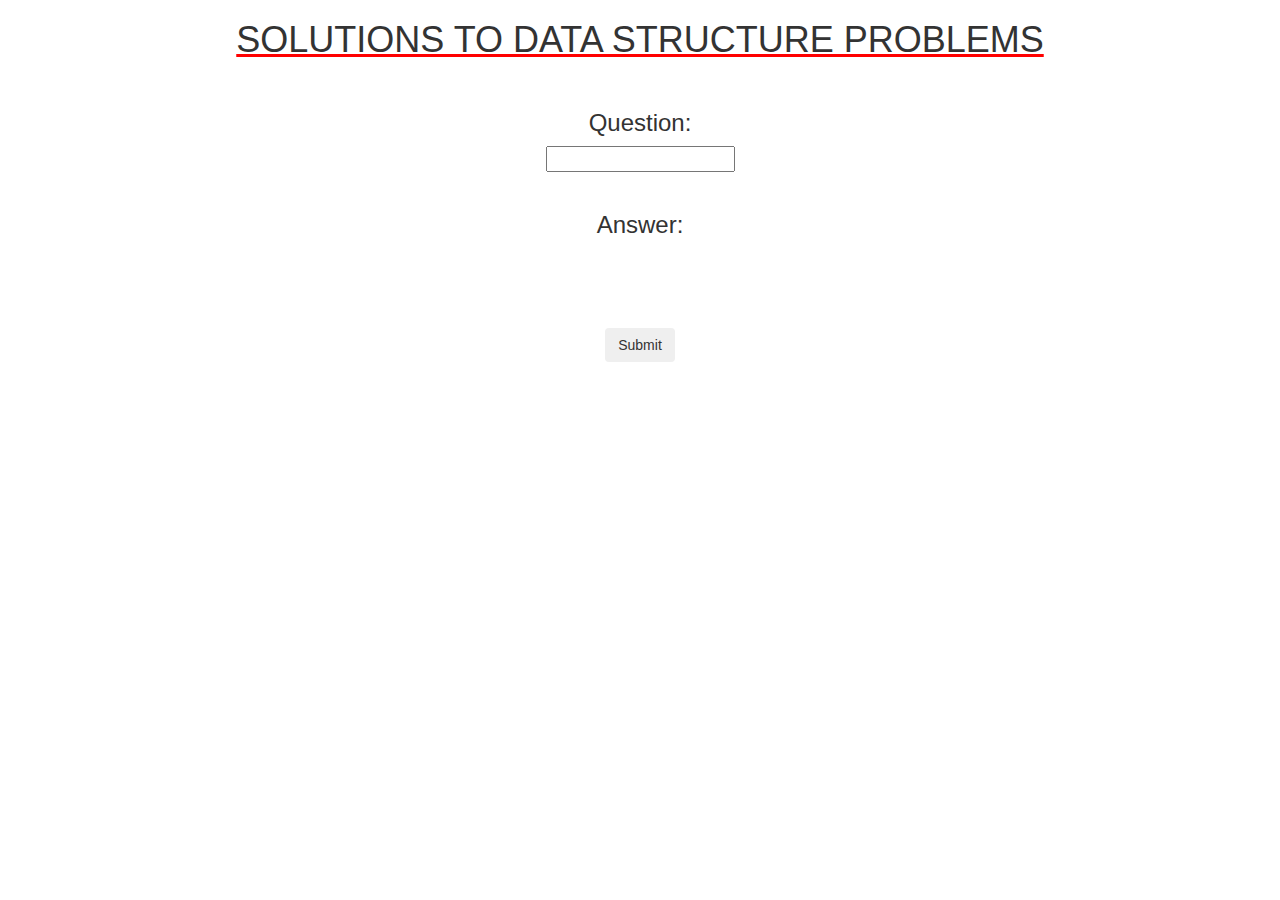
<file: public/index.html>
<!DOCTYPE html>
<html>
	<style>
		h1{
			 text-decoration: underline;
			/* border-bottom: 1px solid red; */
			text-decoration-color: red;
			font-family: Roboto,sans-serif;
		}
	</style>
<head>
	<title>Solution to Data Structure Problems</title>
	<meta charset="utf-8">
	<meta name="viewport" content="width=device-width, initial-scale=1">
	<link rel="stylesheet" href="https://maxcdn.bootstrapcdn.com/bootstrap/3.4.1/css/bootstrap.min.css">
	<script src="https://ajax.googleapis.com/ajax/libs/jquery/3.4.1/jquery.min.js"></script>
	<script src="https://maxcdn.bootstrapcdn.com/bootstrap/3.4.1/js/bootstrap.min.js"></script>
</head>
<body>
	<h1><center>SOLUTIONS TO DATA STRUCTURE PROBLEMS</center></h1>
	<br>
	<center><h3>Question:</h3> <input type="text" id="problem">
	<br>
	<br>
	<h3>Answer:</h3>
	 <div type="text" id="answer">

	 </div>
	 <br>
	 <br>
	 <br>
	 <br>
	 <button type="button" class="btn" onclick="fetchAnswer()">Submit</button>
	</center>
</body>
<script>
   function fetchAnswer(){
		var query=document.getElementById("problem").value;
		console.log(query)
    	var obj = {
    		question: query
		}
		console.log(obj)
		obj = JSON.stringify(obj);
		console.log(obj)
    	var xhr=new XMLHttpRequest();
		xhr.open("POST","/findAns",true);
		xhr.setRequestHeader("Content-Type", "application/json");
    	xhr.onload=function(req,res){
			var result=JSON.parse(xhr.responseText);
			console.log(result[0].url);
			var bulbul = document.getElementById("answer");
			var temp = document.createElement("li")
			temp.innerHTML = result[0].url;
			
			bulbul.appendChild(temp);
			window.open(document.getElementsByTagName('li')[0].innerHTML,'_blank');
    	}
    	xhr.send(obj);
    }
</script>
</html>
</file>
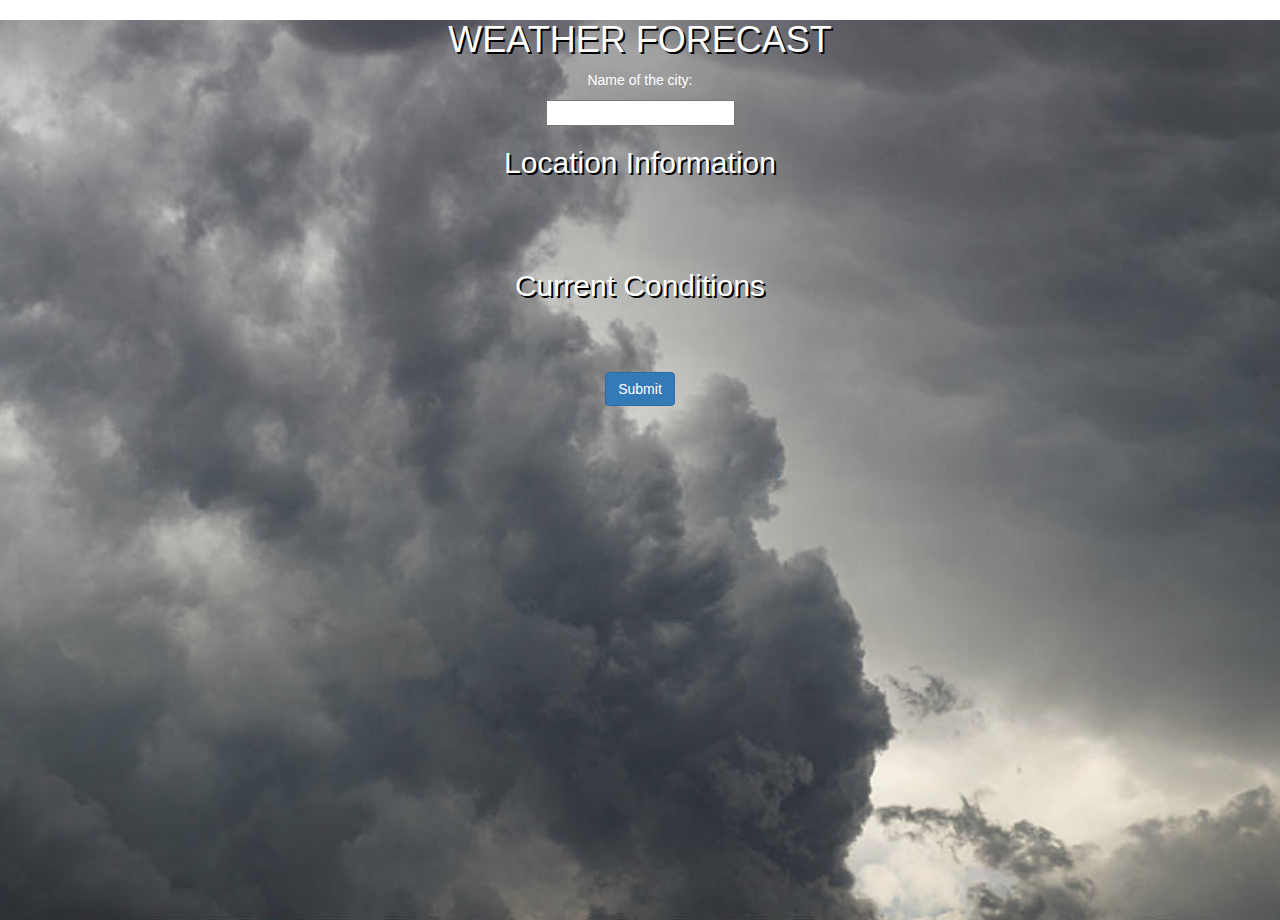
<file: Weather Forecast/public/index.html>
<html>
    <head>
        <style>
           body, html {
                height: 100%;
                margin: 0;
                }

                .bg {
                background-image: url("clouds.jpg");

                /* Full height */
                height: 100%; 

                /* Center and scale the image nicely */
                background-position: center;
                background-repeat: no-repeat;
                background-size: cover;
                }
                #info{
                    color:white;
                }
                #curr{
                    color:white;
                }
            </style>
        <title>Weather Forecast Reports of the city</title>
        <meta charset="utf-8">
	<meta name="viewport" content="width=device-width, initial-scale=1">
	<link rel="stylesheet" href="https://maxcdn.bootstrapcdn.com/bootstrap/3.4.1/css/bootstrap.min.css">
	<script src="https://ajax.googleapis.com/ajax/libs/jquery/3.4.1/jquery.min.js"></script>
    <script src="https://maxcdn.bootstrapcdn.com/bootstrap/3.4.1/js/bootstrap.min.js"></script>
    </head>
    <body>
        <div class="bg">
            <center><h1 style="color:white;text-shadow:2px 2px black;">WEATHER FORECAST</h1></center>
            <center>
       <p style="color:white;"> Name of the city: </p><input type="text" id="city"><br>
        <center><h2 style="color:white;text-shadow:2px 2px black;">Location Information</h2></center><br>
        <center><table id="info"></table></center>
        <br><br>
        <center><h2 style="color:white;text-shadow:2px 2px black;">Current Conditions</h2></center><br>
        <center><table id="curr"></table></center>
        <br><br>
        <button type="button" class="btn btn-primary" onclick="getInfo()">Submit</button>
        </center>
        </div>
    </body>
    <script>
        function getInfo(){
            var cityName=document.getElementById("city").value;

            var obj={
                query:cityName
            }

            obj=JSON.stringify(obj);
            var xhr = new XMLHttpRequest();
            
            xhr.open("GET","http://api.weatherapi.com/v1/current.json?key=e2e00c27a0ae457e9ae162727202403&q="+cityName,true);
           
            xhr.onload=function (req,res){

                    var response=JSON.parse(xhr.responseText);
                    console.log(response);
                    console.log(response.current.humidity);
                    var mains=document.getElementById("info");
                    var main_list=document.createElement("ul");
                    var ul1=document.createElement("li");
                    ul1.innerHTML="Name of city : "+response.location.name;
                    main_list.appendChild(ul1);

                    var ul2=document.createElement("li");
                    ul2.innerHTML="Region : "+response.location.region;
                    main_list.appendChild(ul2);

                    var ul3=document.createElement("li");
                    ul3.innerHTML="Country : "+response.location.country;
                    main_list.appendChild(ul3);

                    var ul4=document.createElement("li");
                    ul4.innerHTML="Latitude : "+response.location.lat+" Longitude : "+response.location.lon;
                    main_list.appendChild(ul4);

                    var ul5=document.createElement("li");
                    ul5.innerHTML="Current Date and Time : "+response.location.localtime;
                    main_list.appendChild(ul5);
                    mains.appendChild(main_list);



                    var cur=document.getElementById("curr");
                    var main_list1=document.createElement("ul");
                    var ul6=document.createElement("li");
                    ul6.innerHTML="Temperature in Celsius : "+response.current.temp_c;
                    main_list1.appendChild(ul6);

                    var ul7=document.createElement("li");
                    ul7.innerHTML="Temperature in Fahrenheit : "+response.current.temp_f;
                    main_list1.appendChild(ul7);

                    var ul8=document.createElement("li");
                    ul8.innerHTML="Humidity : "+response.current.humidity;
                    main_list1.appendChild(ul8);

                    var ul9=document.createElement("li");
                    ul9.innerHTML="Precipitation in mm : "+response.current.precip_mm;
                    main_list1.appendChild(ul9);

                    var ul10=document.createElement("li");
                    ul10.innerHTML="Wind in mph : "+response.current.wind_mph;
                    main_list1.appendChild(ul10);
                    cur.appendChild(main_list1);

            }
           xhr.send();
        }
    </script>
</html>
</file>
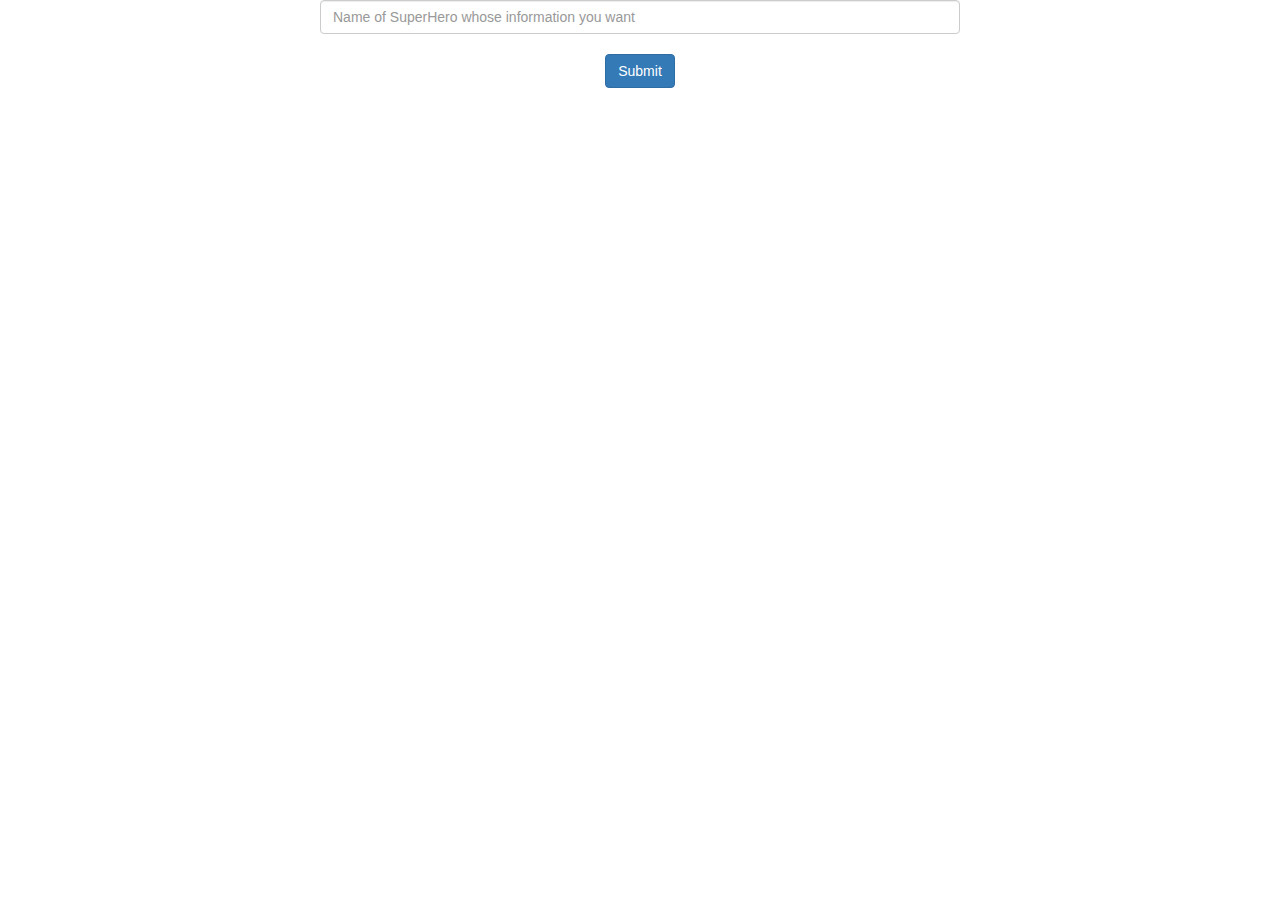
<file: SHero/SuperHero-and-Villain/public/index.html>
<html>
    <head>
        <title>SuperHeroes Information</title>
            <meta charset="utf-8">
            <meta name="viewport" content="width=device-width, initial-scale=1">
            <link rel="stylesheet" href="https://maxcdn.bootstrapcdn.com/bootstrap/3.4.1/css/bootstrap.min.css">
            <script src="https://ajax.googleapis.com/ajax/libs/jquery/3.4.1/jquery.min.js"></script>
            <script src="https://maxcdn.bootstrapcdn.com/bootstrap/3.4.1/js/bootstrap.min.js"></script>
            <link rel="stylesheet" href="style.css">
        </head>
    </head>
    <body>
        <div>
        <center>
        <input type="text" class="form-control" placeholder="Name of SuperHero whose information you want"
                id="usr" style="width:50%;">
        <br>
        <button type="submit" class="btn btn-primary mb-2" onclick="getName()">Submit</button>
        </center>
            <br><br>
            <center>
            <div id="main">
                <div id="simg"></div>
                <br>
                <center>
                <table id="tid" border="1" cellpadding="10"></table>
                </center>
            </div>
            </center>
        </div>
    </body>
    <script src="server.js"></script>
</html>
</file>
<file: SHero/SuperHero-and-Villain/public/style.css>
.mystyle {
    width: 25%;
    height : 45%;
    display: block;
    margin-left: auto;
    margin-right: auto;
    border-radius: 10px;
  }
  table,th,td{
      border: 1px solid black;
      border-radius: 5px;
  }
  .top {
      padding: 20px;
      text-align: center;
      font-family: Arial, Helvetica, sans-serif;
      font-weight : bold;
  }
  .data{
      padding: 5px;
      text-align: center;
  }
  #simg{
      margin-bottom: 2%;
      margin-top: -1%;
  }
</file>
